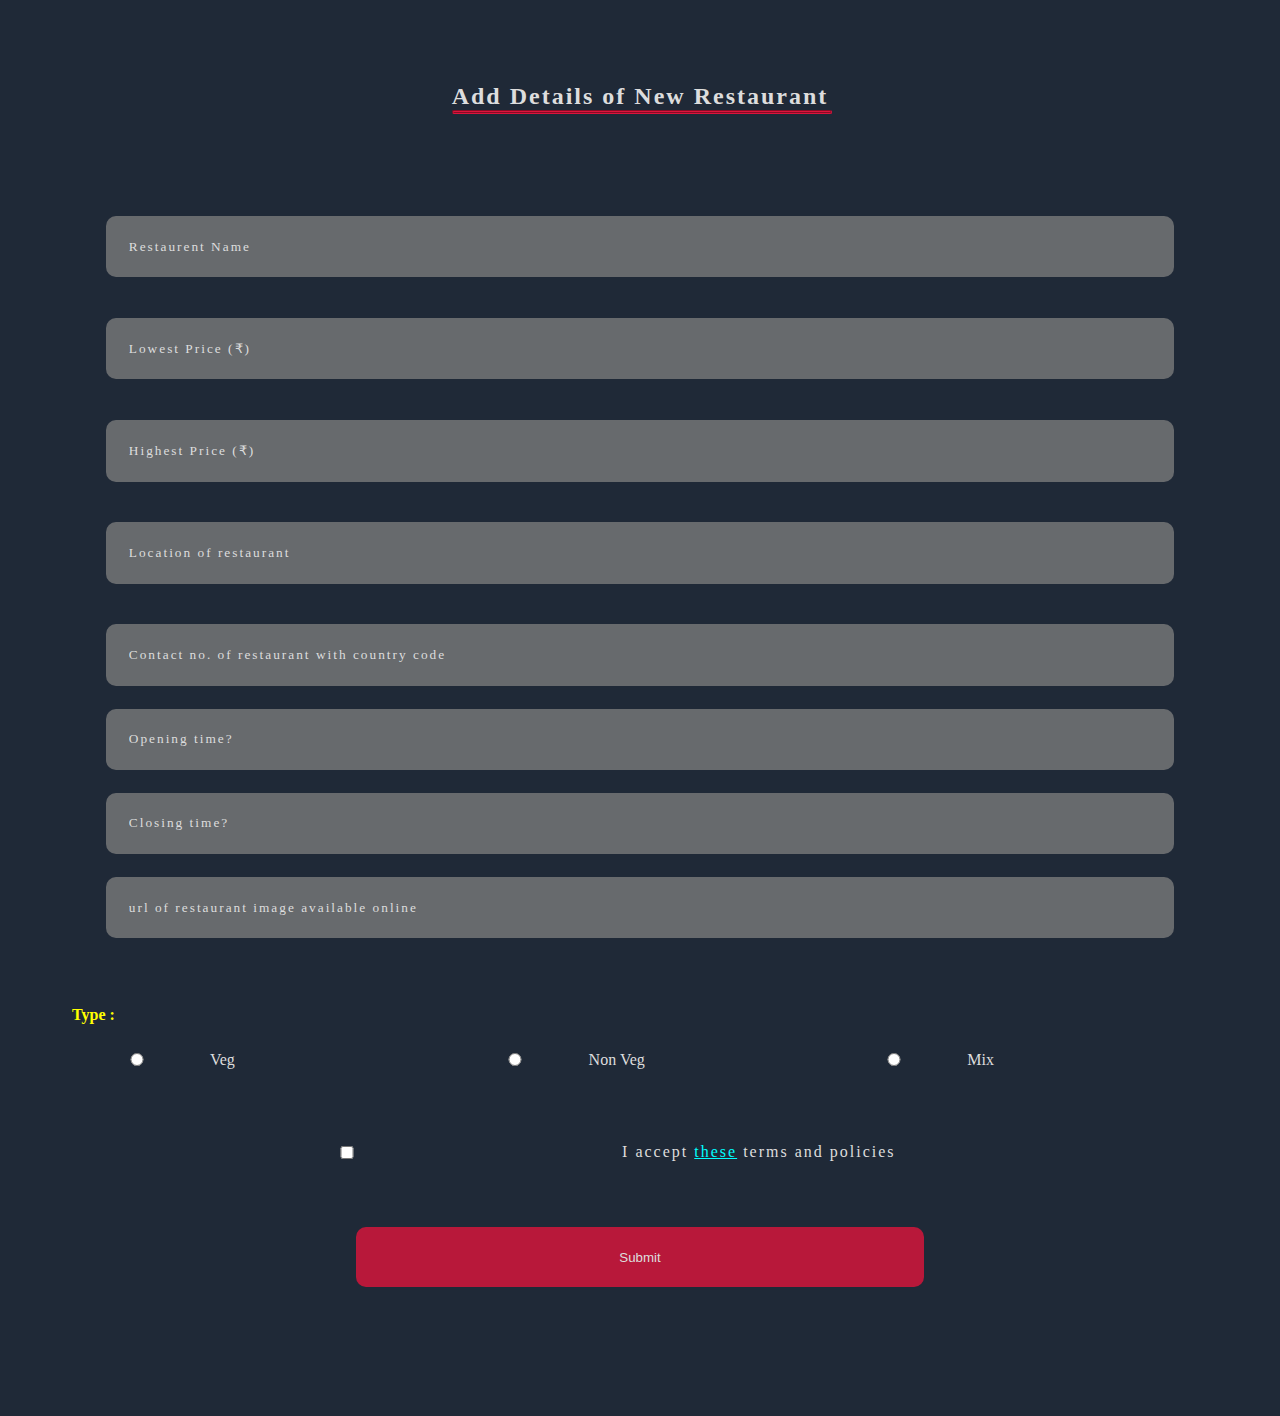
<file: template/add.html>
<!DOCTYPE html>
<html lang="en">
<head>
    <meta charset="UTF-8">
    <meta http-equiv="X-UA-Compatible" content="IE=edge">
    <meta name="viewport" content="width=device-width, initial-scale=1.0">
    <link rel="shortcut icon" href="../imgs/restaurant-svgrepo-com.svg" type="image/x-icon">

    <title>Add Restaurant</title>
    <style>
        body{
            background:rgb(31 41 55);
            padding:5%;
        }
        h2{
            text-align: center;
    color:#ddd;
    padding:1%;
    display: flex;
    flex-direction: column;
    letter-spacing: 2px;
    margin-bottom:2%;
    width: fit-content;
    margin: auto;
}

h2:after{
    content:"";
    width:100%;
    border:2px groove crimson;
    background-color: crimson;
    border-radius: 10px;
}

form{
    position:relative;
    width:100%;
    display: flex;
    flex-direction: column;
    align-items: center;
    color:#ddd;
    margin-bottom:5%;
}


input{
    outline: none;
    font-family:'Times New Roman', Times, serif;
    font-weight:400;
    position:relative;
    width:90%;
    margin:auto;
    margin:1%;
    padding:2%;
    border-radius: 10px;
    color:aquamarine;
    background:rgba(128, 128, 128, 0.753);
    letter-spacing: 2px;
    border:none;
}

input:active,input:hover{
    background-color: rgba(0, 0, 0, 0.300);
}

.nameofusr{
    display: flex;
    flex-wrap: wrap;
    justify-content: center;
    width:100%;
    align-items: center;
}

.nameofusr input{
    width:40%;
    min-width:250px;
}


.typeofres{
    display: flex;
    flex-direction: column;
    width:100%;
    margin-top:5%;
}

.answer{
    display: flex;
    flex-direction: row;
    justify-content:space-between;
    align-items: center;
}
.answer label{
    width:100%;
    word-wrap:normal;
    padding:1%;
    margin:2%;
}

span{
    display: flex;
    flex-direction: row;
    justify-content:space-evenly;
    align-items: center;
    min-width:25%;
}

button{
    background:rgba(220, 20, 60, 0.808);
    width:50%;
    margin:auto;
    padding:2%;
    color:#ddd;
    margin-top:5%;
    border-radius:10px;
    border:none;
}

strong{
    color:yellow;
}

.accept{
    width:100%;
    display: flex;
    justify-content:space-around;
    margin-top:5%;
}

.accept label{
    width:100%;
    letter-spacing: 2px;
}

a{
    color:aqua;
}

::placeholder{
    color:#ddd;
}

pre{
    color:red;
    text-align: center;
    width: auto;
    padding:1%;
}

</style>
</head>
<body>
    <h2>Add Details of New Restaurant</h2>
    <pre><?php 
        if (isset($_GET['msg'])){
            $error = $_GET['msg'];
            echo $error ;
        }
        ?>
    </pre>
    <form action="/restofile/php/add.php" method="post">

        <input type="text" name="restoname" id="" placeholder="Restaurent Name" required><br>

        <input type="number" name="lowestprice" id="" placeholder="Lowest Price (&#8377;)" required><br>

        <input type="number" name="highestprice" id="" placeholder="Highest Price (&#8377;)" required><br>

        <input type="text" name="location" id="" placeholder="Location of restaurant" required><br>

        <input type="tel" name="contactno" id="" placeholder="Contact no. of restaurant with country code">

        <input type="text" name="opentime" placeholder="Opening time?">

        <input type="text" name="closetime" placeholder="Closing time?">

        <input type="text" name = "imageurl" placeholder = "url of restaurant image available online">

        <div class="typeofres">
        <label class="typ"><strong>Type :</strong></label>
        <br>
        <div class="answer">
        <span>
        <input type="radio" name="typeof" id="veg" value="V" required>
        <label for="veg">Veg</label>
        </span>

        <span>
        <input type="radio" name="typeof" id="nonveg" value="NV" required>
        <label for="nonveg">Non Veg</label>
        </span>

        <span>
        <input type="radio" name="typeof" id="mix" value="MIX" required>
        <label for="mix">Mix</label>
        </span>
        <br>
    </div>
    </div>
    <span class="accept">
        <input type="checkbox" name="" id="terms" required>
        <label for="terms">I accept <a href="./terms_conditions.html" target="_blank">these</a> terms and policies</label>
    </span>
        <button type="submit" name="add">Submit</button>
    </form>
</body>
</html>
</file>
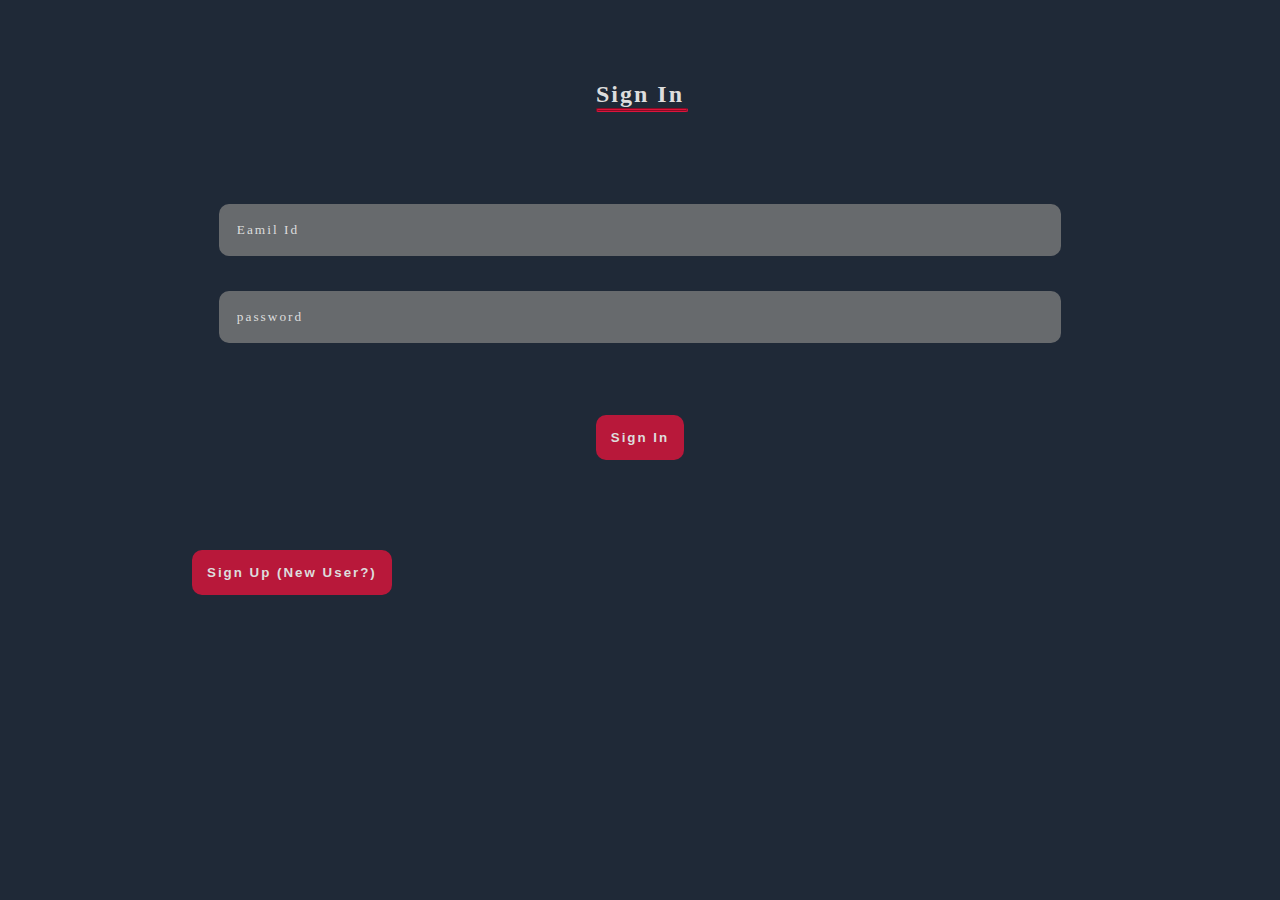
<file: template/signin.html>
<!DOCTYPE html>
<html lang="en">

<head>
    <meta charset="UTF-8">
    <meta http-equiv="X-UA-Compatible" content="IE=edge">
    <meta name="viewport" content="width=device-width, initial-scale=1.0">
    <link rel="shortcut icon" href="../imgs/restaurant-svgrepo-com.svg" type="image/x-icon">
    <title>SignIn</title>
    <style>
        body {
            background: rgb(31 41 55);
            padding: 5%;
            margin-left: 10%;
            margin-right: 10%;
        }

        h2 {
            text-align: center;
            color: #ddd;
            padding: 1%;
            display: flex;
            flex-direction: column;
            letter-spacing: 2px;
            margin-bottom: 2%;
            width: fit-content;
            margin: auto;
        }

        h2:after {
            content: "";
            width: 100%;
            border: 2px groove crimson;
            background-color: crimson;
            border-radius: 10px;
        }

        form {
            position: relative;
            width: 100%;
            display: flex;
            flex-direction: column;
            align-items: center;
            color: #ddd;
            margin-bottom: 5%;
        }


        input {
            outline: none;
            font-family: 'Times New Roman', Times, serif;
            font-weight: 400;
            position: relative;
            width: 90%;
            margin: auto;
            margin: 1%;
            padding: 2%;
            border-radius: 10px;
            color: aquamarine;
            background: rgba(128, 128, 128, 0.753);
            letter-spacing: 2px;
            border: none;
        }

        input:active,
        input:hover {
            background-color: rgba(0, 0, 0, 0.300);
        }

        .nameofusr {
            display: flex;
            flex-wrap: wrap;
            justify-content: center;
            width: 100%;
            align-items: center;
        }

        .nameofusr input {
            width: 40%;
            min-width: 250px;
        }


        .typeofres {
            display: flex;
            flex-direction: column;
            width: 100%;
            margin-top: 5%;
        }

        .answer {
            display: flex;
            flex-direction: row;
            justify-content: space-between;
            align-items: center;
        }

        .answer label {
            width: 100%;
            word-wrap: normal;
            padding: 1%;
            margin: 2%;
        }

        span {
            display: flex;
            flex-direction: row;
            justify-content: space-evenly;
            align-items: center;
            min-width: 25%;
        }

        button {
            background: rgba(220, 20, 60, 0.808);
            width: fit-content;
            margin: auto;
            padding: 15px;
            color: #ddd;
            margin-top: 5%;
            border-radius: 10px;
            border: none;
            font-weight: 600;
            box-sizing: border-box;
            letter-spacing: 2px;
            transition: all 0.5s ease-in-out;
        }

        strong {
            color: yellow;
        }

        .accept {
            width: 100%;
            display: flex;
            justify-content: space-around;
            margin-top: 5%;
        }

        .accept label {
            width: 100%;
            letter-spacing: 2px;
        }

        a {
            color: aqua;
        }

        ::placeholder {
            color: #ddd;
        }

        button:hover {
            background:rgba(20, 220, 137, 0.200);
            letter-spacing: 3px;
        }

        #passwd {
            color: red;
        }
        pre{
            color:red;
            text-align: center;
            width: auto;
            padding:1%;
        }
        
    </style>
</head>

<body>

    <h2>Sign In</h2>

    <pre><?php 
        if (isset($_GET['msg'])){
            $error = $_GET['msg'];
            echo $error ;
        }
        ?>
    </pre>

    <form action="/restofile/php/signin.php" method="post">
        <input type="email" name="Email" id="" placeholder="Eamil Id" required><br>
        <input type="password" name="password" id="passwd" placeholder="password" required><br>
        <button type="submit" name="login-sub" >Sign In</button>
    </form>
    <span class="accept">
        <!-- <input type="checkbox" name="" id="terms" required> -->
        <!-- <label for="forgotpwd"><a href="./trail.php">Forgot password?</a></label> -->
        <label for="signup"><a href="./signup.html"><button>Sign Up (New User?)</button></a></label>
    </span>
</body>

</html>
</file>
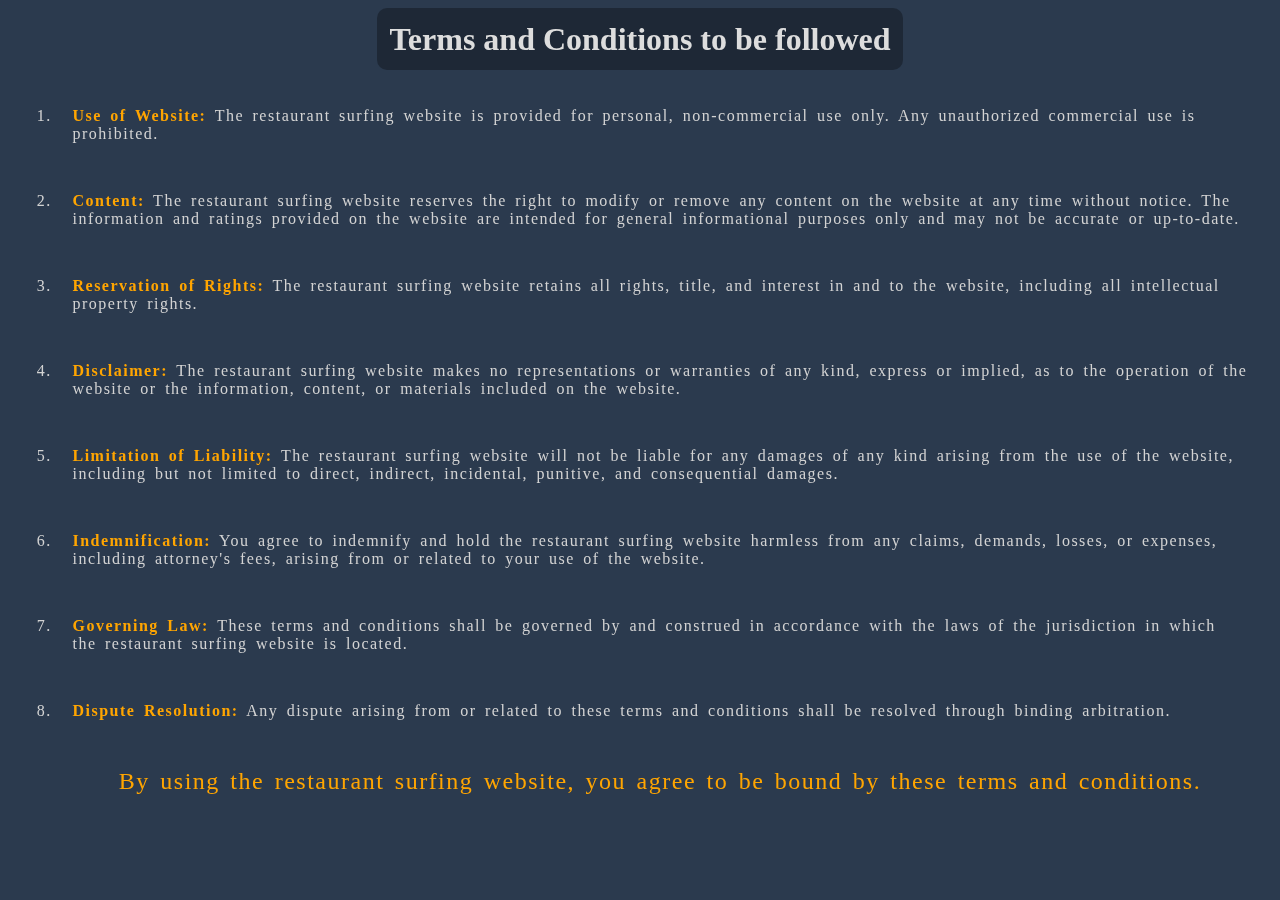
<file: template/terms_conditions.html>
<!DOCTYPE html>
<html lang="en">
<head>
    <meta charset="UTF-8">
    <meta http-equiv="X-UA-Compatible" content="IE=edge">
    <meta name="viewport" content="width=device-width, initial-scale=1.0">
    <link rel="shortcut icon" href="../imgs/restaurant-svgrepo-com.svg" type="image/x-icon">
    <title>Terms and conditions</title>
</head>
<style>
    body{
        background:rgb(43, 58, 78);
        backdrop-filter: blur(2px);
    }
    h1{
        width:fit-content;
        margin:auto;
        padding:1%;
        background:rgba(0, 0, 0, 0.300);
        border-radius: 10px;
        color:#ddd;
    }
    li,p{
        padding:1%;
        margin:1%;
        margin-top:2%;
        color:lightgray;
        word-spacing: 3px;
        letter-spacing: 1.5px;
    }
    strong{
        color:orange;
    }
    p{
        color:orange;
        font-size:1.5em;
        text-align: center;
    }
</style>
<body>
    <h1>Terms and Conditions to be followed</h1>
    <ol>
        <li><strong>Use of Website:</strong> The restaurant surfing website is provided for personal, non-commercial use only. Any unauthorized commercial use is prohibited.</li>

        <li><strong>Content:</strong> The restaurant surfing website reserves the right to modify or remove any content on the website at any time without notice. The information and ratings provided on the website are intended for general informational purposes only and may not be accurate or up-to-date.</li>

        <li><strong>Reservation of Rights:</strong> The restaurant surfing website retains all rights, title, and interest in and to the website, including all intellectual property rights.</li>

        <li><strong>Disclaimer:</strong> The restaurant surfing website makes no representations or warranties of any kind, express or implied, as to the operation of the website or the information, content, or materials included on the website.</li>

        <li><strong>Limitation of Liability:</strong> The restaurant surfing website will not be liable for any damages of any kind arising from the use of the website, including but not limited to direct, indirect, incidental, punitive, and consequential damages.</li>

        <li><strong>Indemnification:</strong> You agree to indemnify and hold the restaurant surfing website harmless from any claims, demands, losses, or expenses, including attorney's fees, arising from or related to your use of the website.</li>

        <li><strong>Governing Law:</strong> These terms and conditions shall be governed by and construed in accordance with the laws of the jurisdiction in which the restaurant surfing website is located.</li>

        <li><strong>Dispute Resolution:</strong> Any dispute arising from or related to these terms and conditions shall be resolved through binding arbitration.</li>

        <p>By using the restaurant surfing website, you agree to be bound by these terms and conditions.</p>
    </ol>
</body>
</html>
</file>
